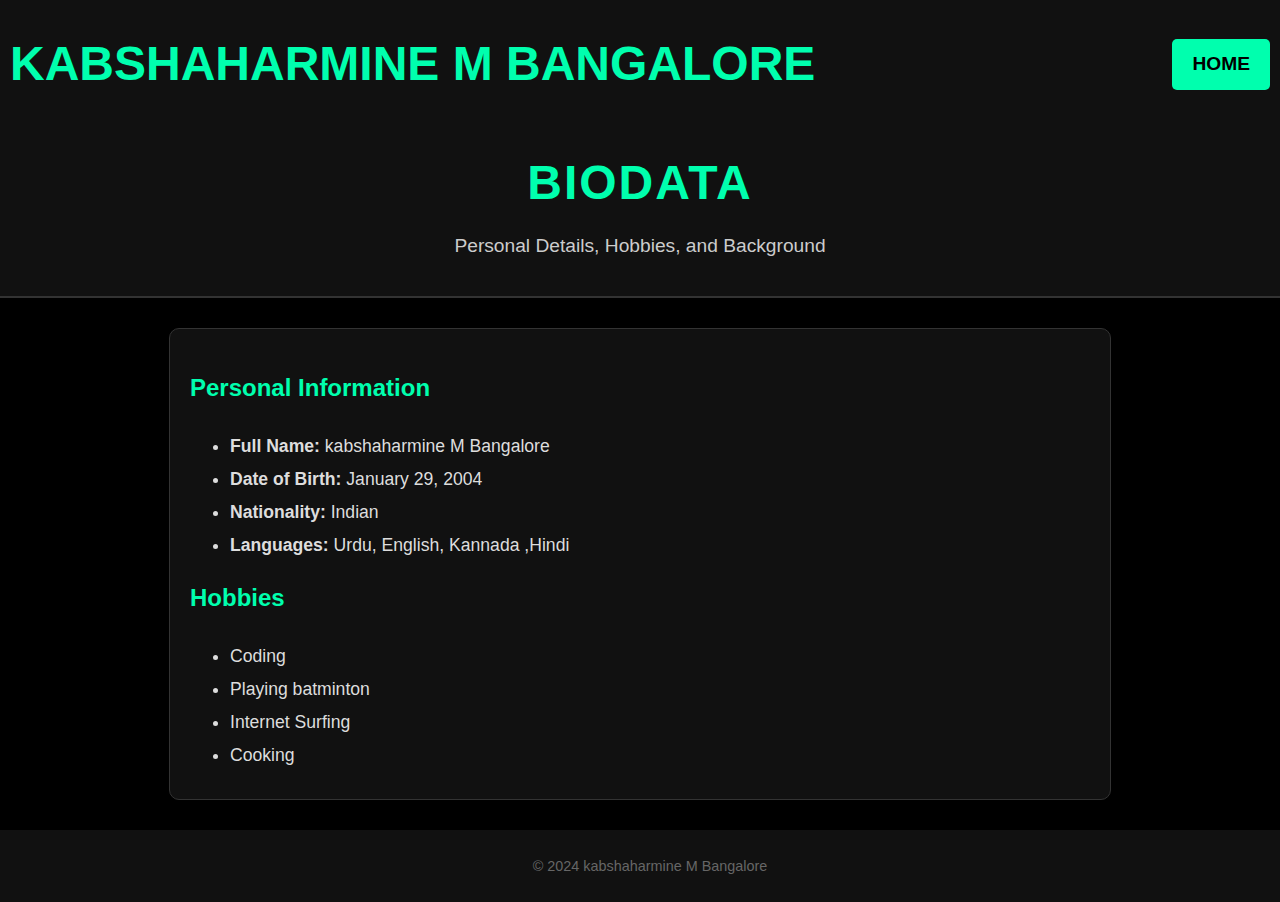
<file: biodata.html>
<!DOCTYPE html>
<html lang="en">
<head>
    <meta charset="UTF-8">
    <meta name="viewport" content="width=device-width, initial-scale=1.0">
    <title>Biodata - kabshaharmine M Bangalore</title>
    <link rel="stylesheet" href="style.css">
</head>
<body>
    <header>
        <div class="navbar">
            <h1><a href="index.html">kabshaharmine M Bangalore</a></h1>
            <a href="index.html" class="btn">Home</a>
        </div>
    </header>

    <main>
        <section class="hero">
            <h2>Biodata</h2>
            <p>Personal Details, Hobbies, and Background</p>
        </section>

        <section class="content">
            <h3>Personal Information</h3>
            <ul>
                <li><strong>Full Name:</strong> kabshaharmine M Bangalore</li>
                <li><strong>Date of Birth:</strong> January 29, 2004</li>
                <li><strong>Nationality:</strong> Indian</li>
                <li><strong>Languages:</strong> Urdu, English, Kannada ,Hindi</li>
            </ul>

            <h3>Hobbies</h3>
            <ul>
                <li>Coding</li>
                <li>Playing batminton</li>
                <li>Internet Surfing</li>
                <li>Cooking</li>
            </ul>
        </section>
    </main>

    <footer>
        <p>© 2024 kabshaharmine M Bangalore</p>
    </footer>
</body>
</html>
</file>
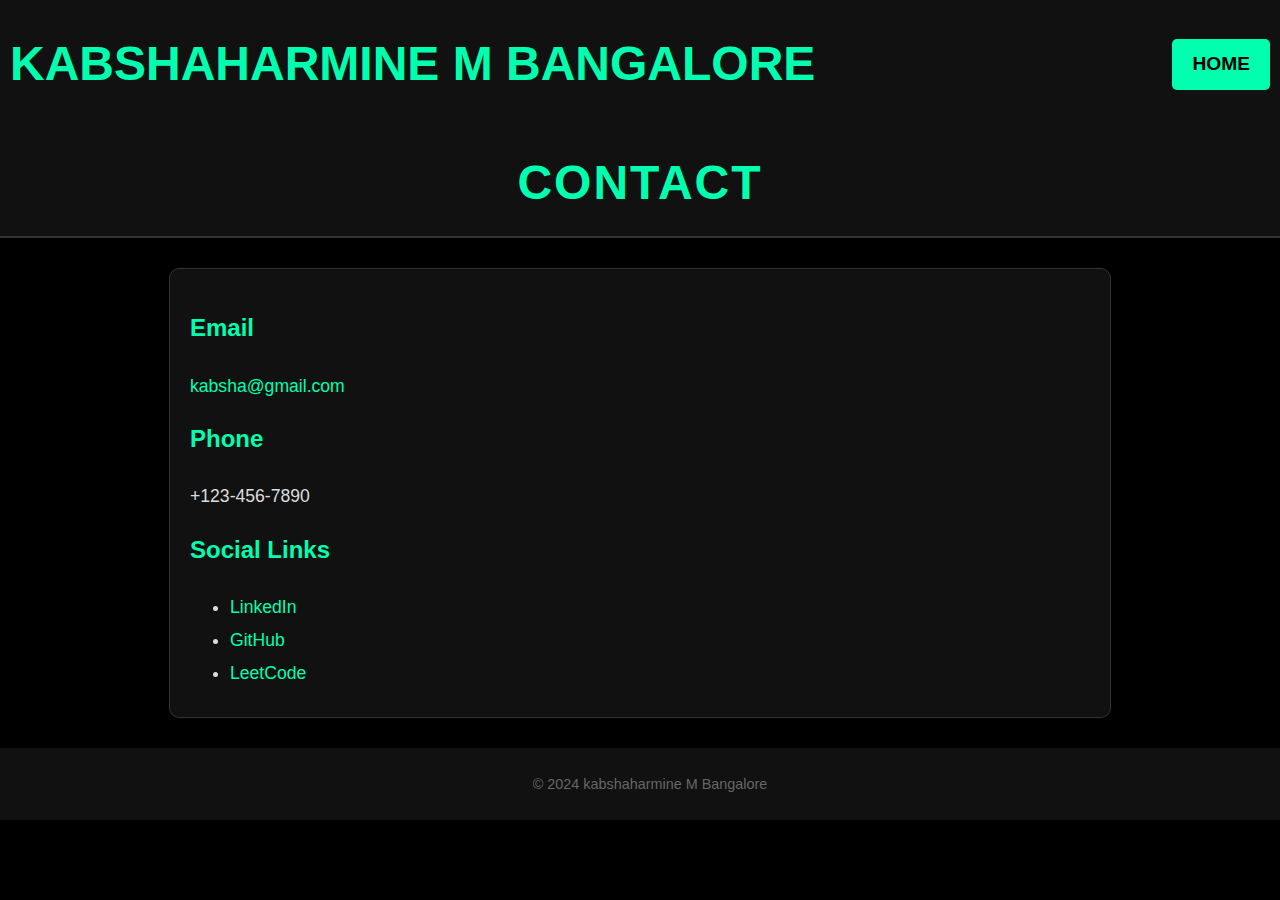
<file: contact.html>
<!DOCTYPE html>
<html lang="en">
<head>
    <meta charset="UTF-8">
    <meta name="viewport" content="width=device-width, initial-scale=1.0">
    <title>Contact - kabshaharmine M Bangalore</title>
    <link rel="stylesheet" href="style.css">
</head>
<body>
    <header>
        <div class="navbar">
            <h1><a href="index.html">kabshaharmine M Bangalore</a></h1>
            <a href="index.html" class="btn">Home</a>
        </div>
    </header>

    <main>
        <section class="hero">
            <h2>Contact</h2>
        </section>

        <section class="content">
            <h3>Email</h3>
            <p><a href="kabsha@gmail.com">kabsha@gmail.com</a></p>

            <h3>Phone</h3>
            <p>+123-456-7890</p>

            <h3>Social Links</h3>
            <ul>
                <li><a href="https://www.linkedin.com/in/kabsha target="_blank">LinkedIn</a></li>
                <li><a href="https://github.com/kabsha" target="_blank">GitHub</a></li>
                <li><a href="https://leetcode.com/kabsha" target="_blank">LeetCode</a></li>
            </ul>
        </section>
    </main>

    <footer>
        <p>© 2024 kabshaharmine M Bangalore</p>
    </footer>
</body>
</html>
</file>
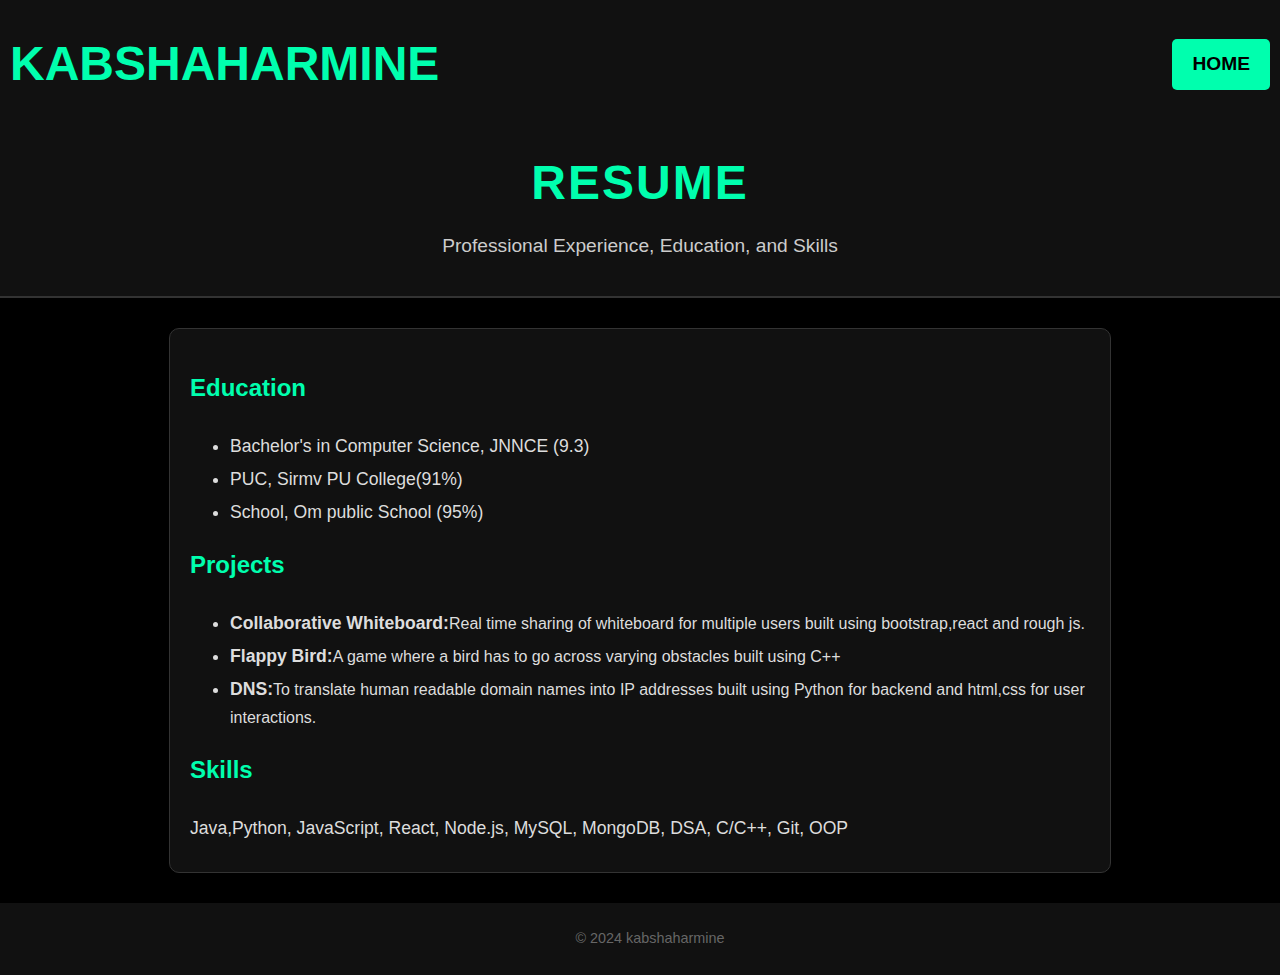
<file: resume.html>
<!DOCTYPE html>
<html lang="en">
<head>
    <meta charset="UTF-8">
    <meta name="viewport" content="width=device-width, initial-scale=1.0">
    <title>Resume - kabshaharmine</title>
    <link rel="stylesheet" href="style.css">
</head>
<body>
    <header>
        <div class="navbar">
            <h1><a href="index.html">kabshaharmine</a></h1>
            <a href="index.html" class="btn">Home</a>
        </div>
    </header>

    <main>
        <section class="hero">
            <h2>Resume</h2>
            <p>Professional Experience, Education, and Skills</p>
        </section>

        <section class="content">
            <h3>Education</h3>
            <ul>
                <li>Bachelor's in Computer Science, JNNCE (9.3)</li>
                <li>
                   PUC, Sirmv PU College(91%)
                </li>
                <li>School, Om public School (95%)</li>
            </ul>

            <h3>Projects</h3>
            <ul>
                <li><strong>Collaborative Whiteboard:</strong><span class="explain">Real time sharing of whiteboard for multiple users built using bootstrap,react and rough js. </span> 
                </li>
                <li><strong>Flappy Bird:</strong><span class="explain">A game where a bird has to go across varying obstacles built using C++</span></li>
                <li><strong>DNS:</strong><span class="explain">To translate human readable domain names into IP addresses built using Python for backend and html,css for user interactions. </span></li>
            </ul>

            <h3>Skills</h3>
            <p>Java,Python, JavaScript, React, Node.js, MySQL, MongoDB, DSA, C/C++, Git, OOP</p>
        </section>
    </main>

    <footer>
        <p>© 2024 kabshaharmine</p>
    </footer>
</body>
</html>
</file>
<file: style.css>
/* General Styles */
body {
    margin: 0;
    font-family: Arial, sans-serif;
    background-color: #000;
    color: #fff;
    line-height: 1.6;
}

a {
    color: #00ffae;
    text-decoration: none;
}

a:hover {
    text-decoration: underline;
}

/* Navbar */
.navbar {
    display: flex;
    justify-content: space-between;
    align-items: center;
    padding: 5px 10px;
    background: #111;
}

.navbar h1 a {
    font-size: 1.5em;
    color: #00ffae;
    text-transform: uppercase;
}

.navbar .btn {
    padding: 10px 20px;
    background: #00ffae;
    color: #000;
    font-size: 1.2em;
    font-weight: bold;
    border: none;
    border-radius: 5px;
    text-decoration: none;
    text-transform: uppercase;
    transition: background 0.3s;
}

.navbar .btn:hover {
    background: #007f5e;
}

/* Hero Section */
/* Hero Section */
.hero {
    text-align: center;
    padding: 15px 5px;
    background: #111;
    border-bottom: 2px solid #333;
}

.hero h2 {
    font-size: 3em; /* Larger, more balanced heading size */
    color: #00ffae;
    text-transform: uppercase;
    letter-spacing: 2px; /* Add spacing for a cleaner look */
    margin: 0;
}

.hero p {
    font-size: 1.2em; /* Optional subtitle size */
    color: #ccc;
    margin-top: 10px;
}


/* Content Section */
.content {
    max-width: 900px;
    margin: 30px auto;
    padding: 20px;
    background: #111;
    border: 1px solid #333;
    border-radius: 10px;
}

.content h3 {
    margin-top: 20px;
    font-size: 1.5em;
    color: #00ffae;
}

.content p, .content ul {
    font-size: 1.1em;
    margin: 10px 0;
    color: #ddd;
}

.content ul li {
    margin: 5px 0;
}
.explain{
   font-size:16px;
}
/* Footer */
footer {
    
    bottom: 0;
    width: 100%;
    text-align: center;
    padding: 10px;
    background: #111;
    color: #666;
    font-size: 0.9em;
}
.profile-pic{
    height: 250px;
    width: 250px;
    border-radius: 200px;
}
</file>
